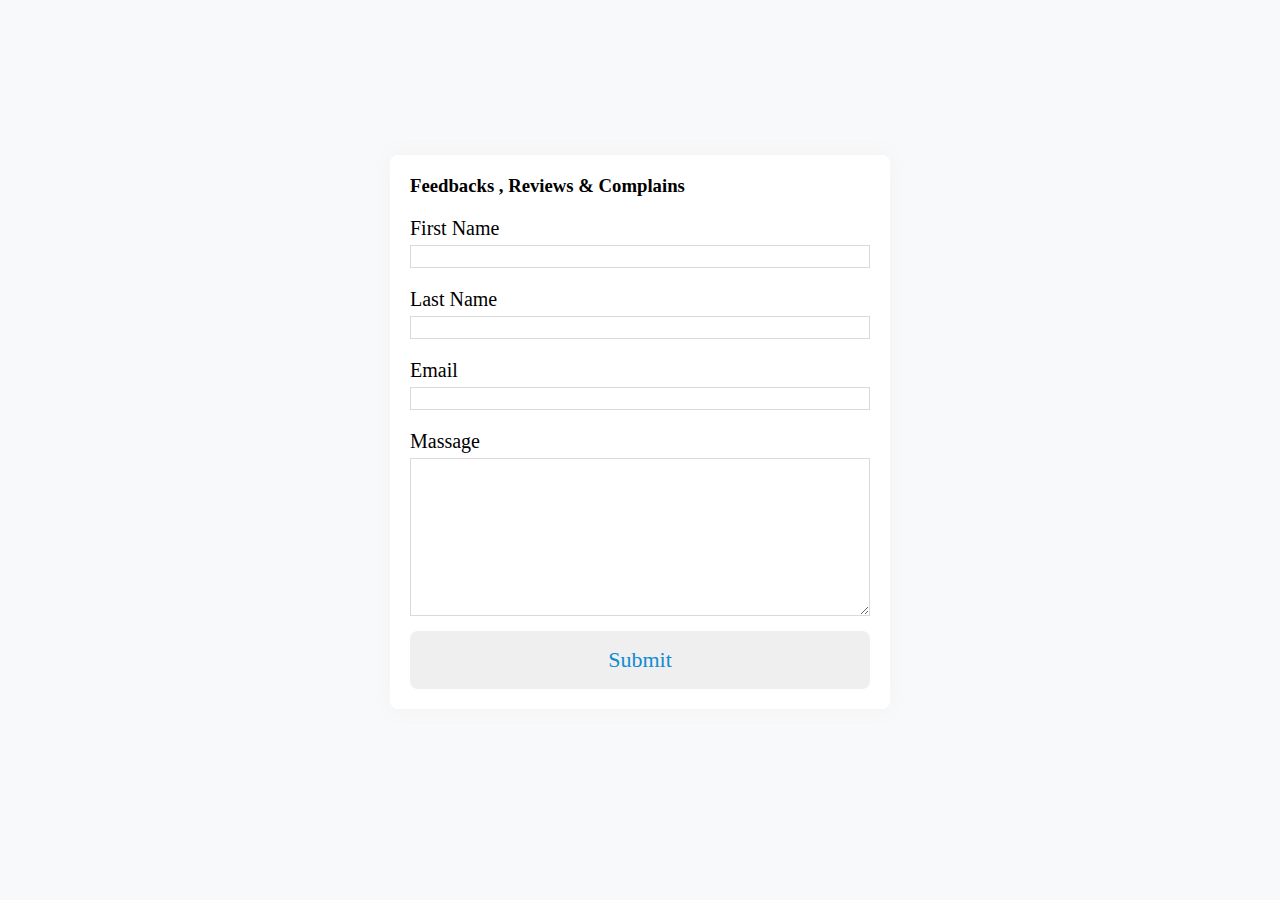
<file: Feedbacks&Complains/index.html>
<!DOCTYPE html>
<html lang="en">
<head>
    <meta charset="UTF-8">
    <meta http-equiv="X-UA-Compatible" content="IE=edge">
    <meta name="viewport" content="width=device-width, initial-scale=1.0">
    <title>Document</title>
    <link rel="stylesheet" href="style1.css" class="">
</head>
<body>
    <section> 
        <div class="container">
            <form action="https://formspree.io/f/maykzpya" method="POST">
                <h3>Feedbacks , Reviews & Complains</h3>
                <div class="form-group">
                    <lable for="firstName"> First Name</lable>
                    <input type="text" id="firstName" name="firstName">
                </div>
                <div class="form-group">
                    <lable for="lastName">Last Name</lable>
                    <input type="text" id="lastName" name="lastName">
                </div>
                <div class="form-group">
                    <lable for="email">Email</lable>
                    <input type="email" id="email"  name="email">
                </div>

                <div class="form-group">
                    <lable for="massage">Massage</lable>
                    <textarea name="massage" id="massage" cols="30" rows="10"></textarea>
                </div>

                <button type="submit">Submit</button>
            </form>
        </div>
        <div id="status" > </div>
    </section>
</body>
</html>
</file>
<file: Feedbacks&Complains/style1.css>
*{
    padding: 0;
    margin: 0;
    box-sizing: border-box;
}
body{
    font-family: 'Montserrat';

}
section{
    height: 100vh;
    width: 100%;
    background-color: rgb(248, 249, 250);
    display: flex;
    align-items: center;
    justify-content: center;
    flex-direction: column;
}
.container{
    width: 90%;
    max-width: 500px;
    margin: 0 auto;
    padding: 20px;
    box-shadow: 0px 0px 20px #ad8d8d10;
    background-color: white;
    border-radius: 8px;
    margin-bottom: 20px;
}
.form-group{
    width: 100%;
    margin-top: 20px;
    font-size: 20px;
}
.form-group input,
.form-group textarea{
    width: 100%;
    padding: 3px;
    font-size: 13px;
    border: 1px solid rgba(70, 68, 68, 0.199);
    margin-top: 5px;

}
textarea{
    resize: vertical;
}
button[type="submit"]{
   width: 100%;
   border: none;
   outline: none;
   padding: 16px;
   font-size: 22px;
   border-radius: 8px;
   font-family: 'Montserrat';
   color: rgb(17, 139, 209);
   text-align: center;
   cursor: pointer;
   margin-top: 10px;
   transition: .3s ease background-color;
}
button[type="submit"]:hover{
    background-color: rgb(214, 226, 236);
}
#status{
    width: 90%;
    max-width: 500px;
    text-align: center;
    padding: 8px;
    margin: 0 auto;
    border-radius: 6px;
}
#status.success{
    background-color: rgb(211, 250, 153);
    animation: status 3s ease forwards;
}
#status.error{
    background-color: rgb(245, 82, 32);
    color: rgb(255, 255, 255);
    animation: status 3s ease forwards;
}
@keyframes status{
    0%{
        opacity: 1;
        pointer-events: all;
    }
    90%{
        opacity: 1;
        pointer-events: all;
    }
    100%{
        opacity: 0;
        pointer-events: none;
    }
}
</file>
